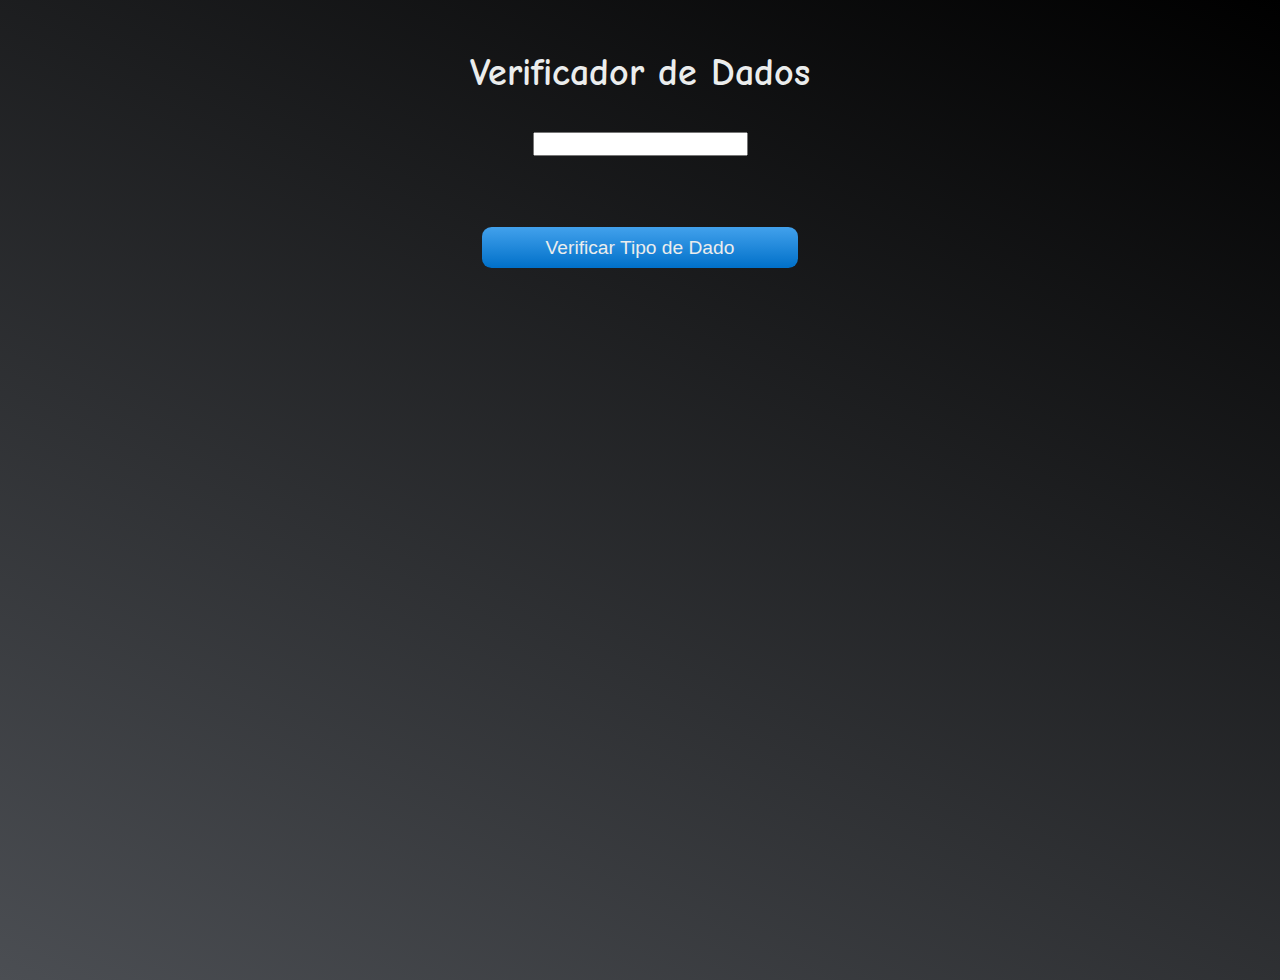
<file: index.html>
<!DOCTYPE html>
<html>
    <head>
      <link rel="stylesheet" type="text/css" href="https://davifelipef.github.io/data-type-checker/style.css">
      <script src="https://davifelipef.github.io/data-type-checker/script.js"></script>
       <title>Verificador de Dados</title>
    </head>
    <body>
        <h1>Verificador de Dados</h1>
        <br>
        <br>
        <form>
           <input type="text" id="itext"/>
           <p id="result" style="opacity: 0.0;">novalue</p>
           <input type="submit" id="isubmit" onclick="dataCheck()" value="Verificar Tipo de Dado"/>
        </form>
    </body>
</html>
</file>
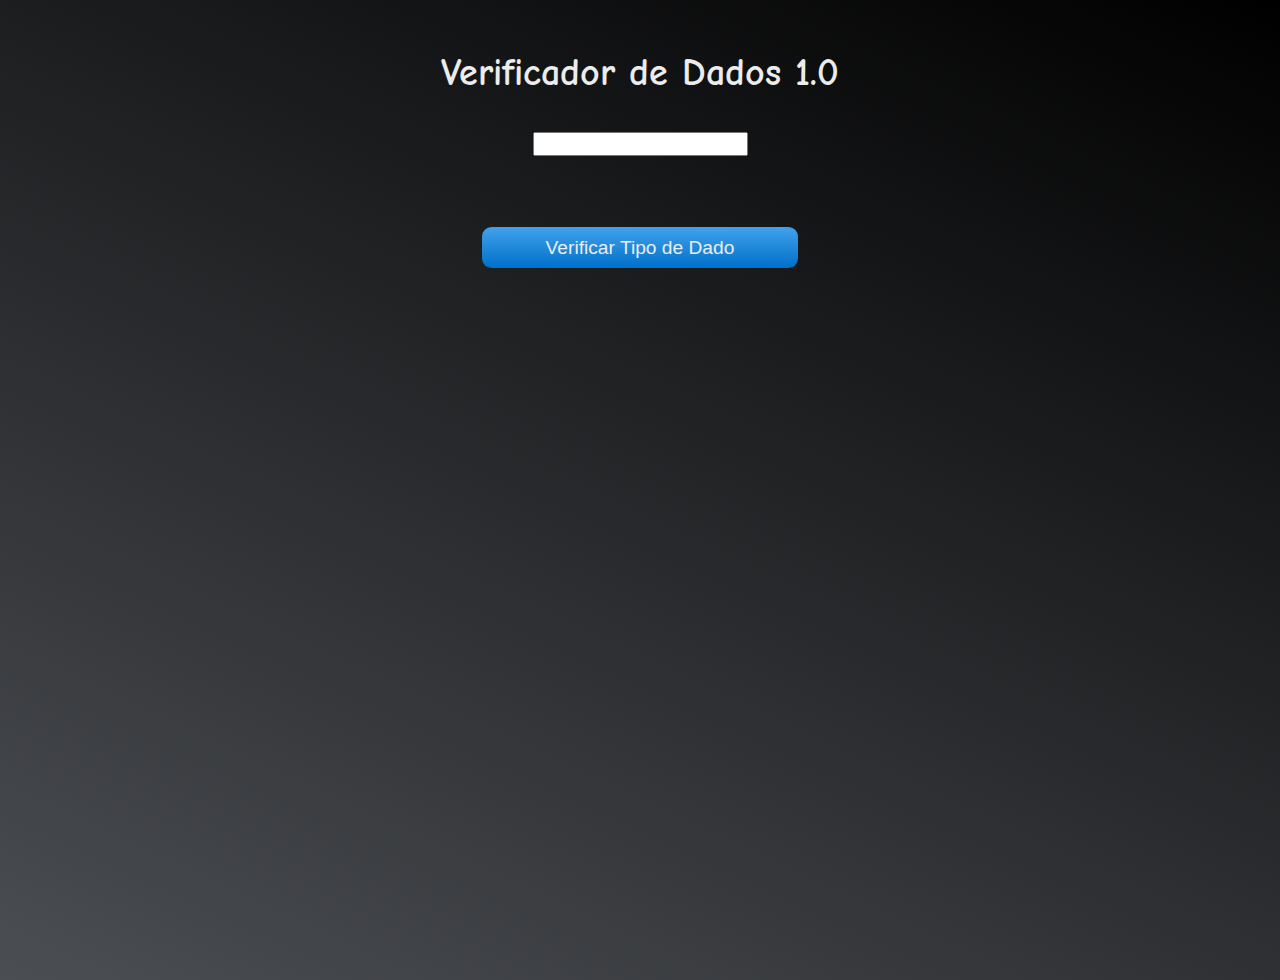
<file: home.html>
<!DOCTYPE html>
<html>
    <head>
      <link rel="stylesheet" type="text/css" href="https://davifelipef.github.io/data-type-checker/style.css">
      <script src="https://davifelipef.github.io/data-type-checker/script.js"></script>
       <title>Verificador de Dados 1.0</title>
    </head>
    <body>
        <h1>Verificador de Dados 1.0</h1>
        <br>
        <br>
        <form>
           <input type="text" id="itext"/>
           <p id="result" style="opacity: 0.0;">novalue</p>
           <input type="submit" id="isubmit" onclick="dataCheck()" value="Verificar Tipo de Dado"/>
        </form>
    </body>
</html>
</file>
